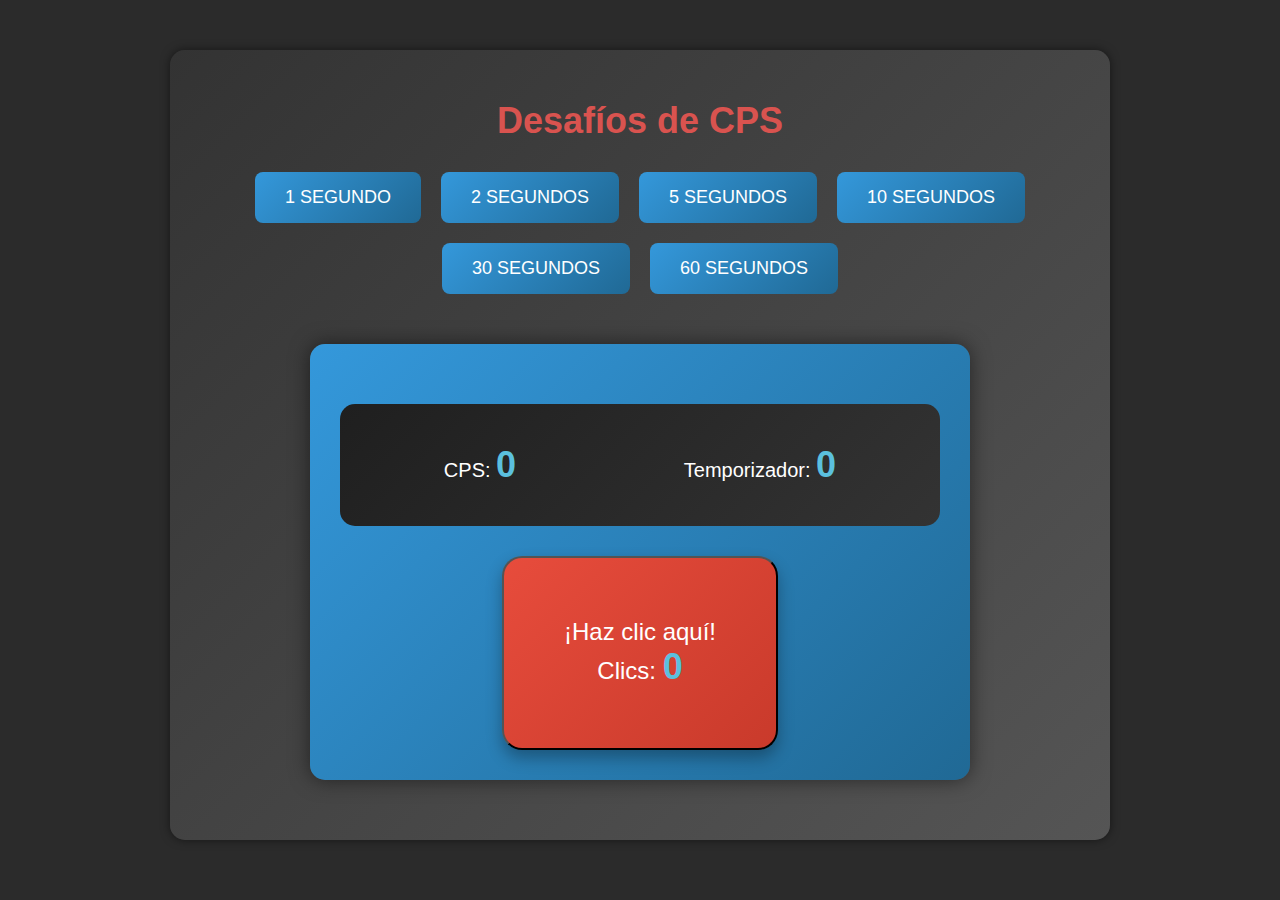
<file: Click/HTML/click.html>
<!DOCTYPE html>
<html lang="es">
<head>
    <meta charset="UTF-8">
    <meta name="viewport" content="width=device-width, initial-scale=1.0">
    <link rel="stylesheet" href="./../CSS/click.css">
    <title>Desafíos de CPS</title>
</head>
<body>

    <div class="container">
        <h2 class="title">Desafíos de CPS</h2>

        <div class="buttons">
            <button type="button" class="button" onclick="startChallenge(1)">1 SEGUNDO</button>
            <button type="button" class="button" onclick="startChallenge(2)">2 SEGUNDOS</button>
            <button type="button" class="button" onclick="startChallenge(5)">5 SEGUNDOS</button>
            <button type="button" class="button" onclick="startChallenge(10)">10 SEGUNDOS</button>
            <button type="button" class="button" onclick="startChallenge(30)">30 SEGUNDOS</button>
            <button type="button" class="button" onclick="startChallenge(60)">60 SEGUNDOS</button>
        </div>

        <div id="result-container">
            <div id="counters-container">
                <p>CPS: <span id="cps">0</span></p>
                <p>Temporizador: <span id="time">0</span></p>
            </div>

            <button id="click-area-container" onclick="incrementClicks()">
                <p>¡Haz clic aquí!</p>
                <p>Clics: <span id="click-count">0</span></p>
            </button>
        </div>
    </div>

    <script>
        let timer;
        let clickCount = 0;
        let initialSeconds = 0;

        function startChallenge(sec) {
            stopTimer();

            clickCount = 0;
            document.getElementById('click-count').textContent = clickCount;
            document.getElementById('cps').textContent = "";

            initialSeconds = sec;
            document.getElementById('time').textContent = initialSeconds;

            // Pasar 'sec' a la función incrementClicks
            incrementClicks(sec);
        }

        function stopTimer() {
            clearInterval(timer);
            timer = null;
        }

        function incrementClicks(sec) {
            if (initialSeconds > 0) {
                clickCount++;
                document.getElementById('click-count').textContent = clickCount;

                if (!timer) {
                    timer = setInterval(function () {
                        initialSeconds--;
                        document.getElementById('time').textContent = (initialSeconds >= 0) ? initialSeconds : "¡Tiempo agotado!";

                        if (initialSeconds === 0) {
                            stopTimer();

                            // Calcular CPS utilizando el tiempo total del desafío ('sec')
                            const cps = clickCount / sec;

                            // Formatear y mostrar CPS
                            const formattedCps = cps.toFixed(2);
                            document.getElementById('cps').textContent = `${formattedCps} clics/seg`;
                        }
                    }, 1000);
                }
            } else {
                alert("Elige una opción de duración antes de comenzar el desafío.");
            }
        }
    </script>

</body>
</html>
</file>
<file: Click/CSS/click.css>
body {
  font-family: 'Arial', sans-serif;
  margin: 0;
  padding: 0;
  background-color: #2b2b2b;
  color: #fff;
}

.container {
  max-width: 900px;
  margin: 50px auto;
  padding: 20px;
  background: linear-gradient(135deg, #333 0%, #555 100%);
  box-shadow: 0 0 10px rgba(0, 0, 0, 0.5);
  border-radius: 15px;
  text-align: center;
}

.title {
  color: #d9534f;
  font-size: 36px;
  margin-bottom: 20px;
}

.buttons {
  display: flex;
  flex-wrap: wrap;
  justify-content: center;
  margin-top: 20px;
}

.button {
  padding: 15px 30px;
  font-size: 18px;
  margin: 10px;
  cursor: pointer;
  background: linear-gradient(135deg, #3498db 0%, #206995 100%);
  color: #fff;
  border: none;
  border-radius: 8px;
  transition: background 0.3s ease;
}

.button:hover {
  background: linear-gradient(135deg, #206995 0%, #155276 100%);
}

#result-container {
  max-width: 600px;
  margin: 40px auto;
  padding: 30px;
  background: linear-gradient(135deg, #3498db 0%, #206995 100%);
  box-shadow: 0 0 20px rgba(0, 0, 0, 0.5);
  border-radius: 15px;
}

#counters-container {
  display: flex;
  justify-content: space-around;
  margin: 30px 0; 
  background: linear-gradient(135deg, #1f1f1f 0%, #333 100%); 
  padding: 20px;
  border-radius: 15px;
}

#counters-container p {
  font-size: 20px;
  color: #fff;
}

#space-between {
  height: 20px; 
}

#click-area-container {
  text-align: center;
  padding: 60px;
  background: linear-gradient(135deg, #e74c3c 0%, #c93a2b 100%);
  border-radius: 20px;
  cursor: pointer;
  box-shadow: 0 8px 16px rgba(0, 0, 0, 0.3);
  transition: background 0.3s ease;
}

#click-area-container:hover {
  background: linear-gradient(135deg, #c93a2b 0%, #a82f24 100%);
}

#click-area-container p {
  margin: 0;
  font-size: 24px;
  color: #fff;
}

#click-count,
#cps,
#time {
  font-size: 36px;
  font-weight: bold;
  color: #5bc0de;
}
</file>
